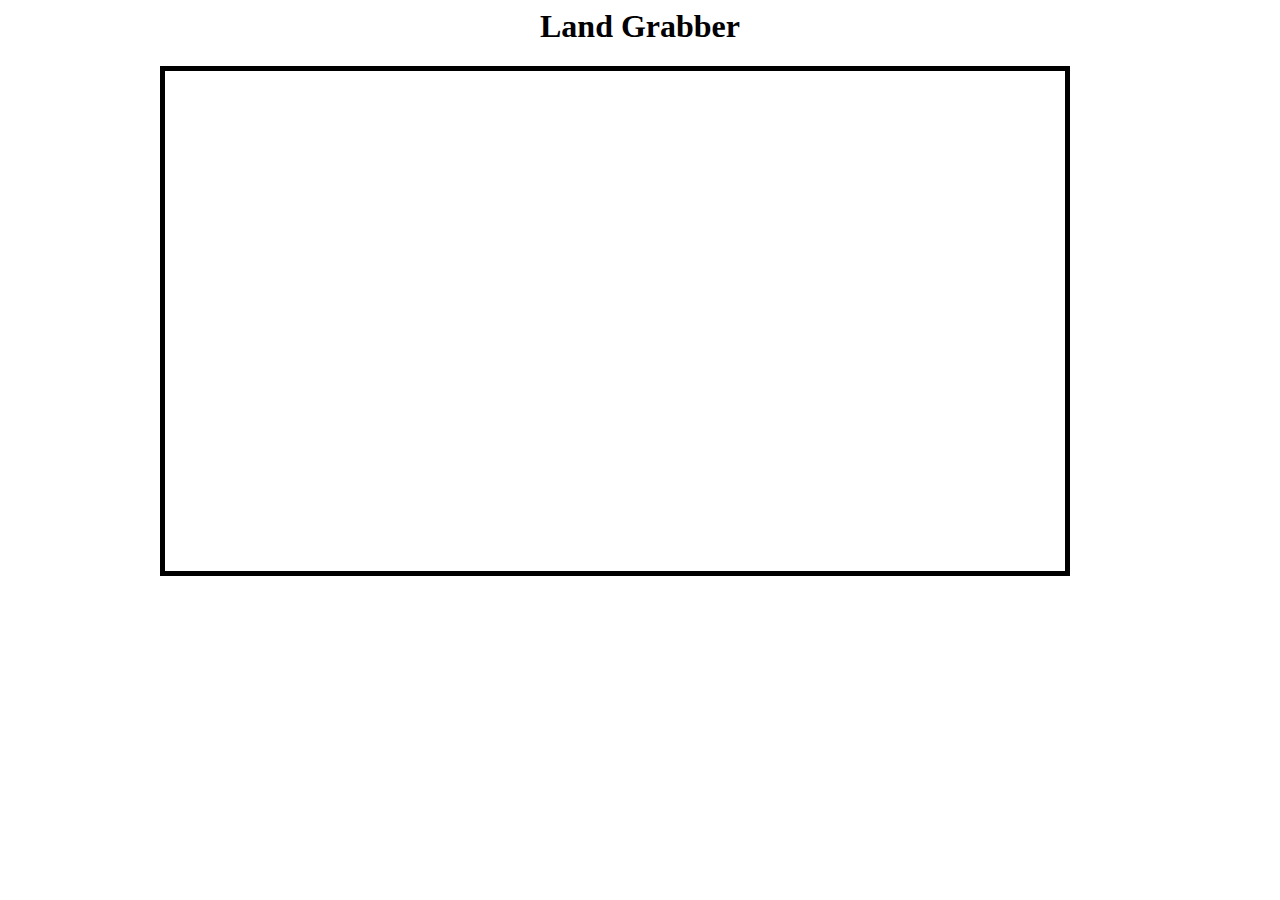
<file: index.html>
<html>
	<head>
		<title>Land Grabber</title>
	</head>
	<link rel="stylesheet" type="text/css" href="style/index.css"></link>
	<script src="http://yui.yahooapis.com/3.5.1/build/yui/yui-min.js"></script>
	<script src="javascript/game.js"></script>
	<body>
		<h1 class="game-title">Land Grabber</h1>
		<div class="msg"></div>
		<canvas id="playArea" width="900" height="500">Sorry your browser does not support HTML5</canvas>
	</body>
</html>
</file>
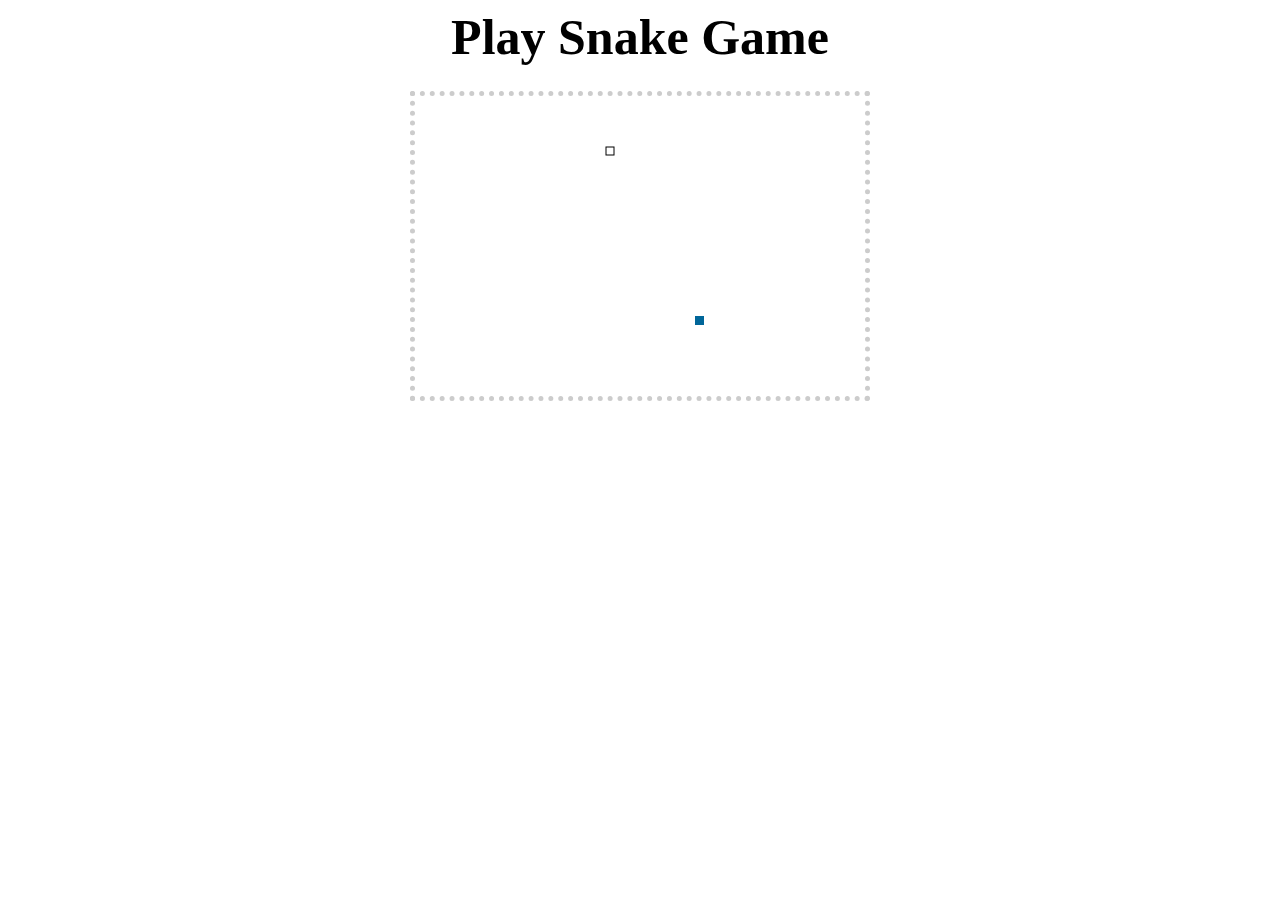
<file: experiments/snake.html>
<!-- Source: http://www.9lessons.info/2011/08/html5-snake-game.html-->
<html lang="en">
<head>
	<meta charset="utf-8" />
	<title>Land Grabber</title>
	<style type="text/css">
		body {
			text-align:center;
		}
		canvas { 
			border:5px dotted #ccc;
		}
		h1 { 
			font-size:50px; 
			text-align: center;
			margin: 0; 
			padding-bottom: 25px;
		}
	</style>
	<script type="text/javascript">
	function play_game() {
	var level = 160; // Game level, by decreasing will speed up
	var rect_w = 45; // Width 
	var rect_h = 30; // Height
	var inc_score = 50; // Score
	var snake_color = "#006699"; // Snake Color
	var ctx; // Canvas attributes
	var tn = []; // temp directions storage
	var x_dir = [-1, 0, 1, 0]; // position adjusments
	var y_dir = [0, -1, 0, 1]; // position adjusments
	var queue = [];
	var frog = 1; // defalut food
	var map = [];
	var MR = Math.random;
	var X = 5 + (MR() * (rect_w - 10)) | 0; // Calculate positions
	var Y = 5 + (MR() * (rect_h - 10)) | 0; // Calculate positions
	var direction = MR() * 3 | 0;
	var interval = 0;
	var score = 0;
	var sum = 0,
		easy = 0;
	var i, dir;
	// getting play area 
	var c = document.getElementById('playArea');
	ctx = c.getContext('2d');
	// Map positions
	for (i = 0; i < rect_w; i++) {
		map[i] = [];
	}
	// random placement of snake food


	function rand_frog() {
		var x, y;
		do {
			x = MR() * rect_w | 0;
			y = MR() * rect_h | 0;
		} while (map[x][y]);
		map[x][y] = 1;
		ctx.fillStyle = snake_color;
		ctx.strokeRect(x * 10 + 1, y * 10 + 1, 8, 8);
	}

	//Default somewhere placement 
	rand_frog();

	function set_game_speed() {
		if (easy) {
			X = (X + rect_w) % rect_w;
			Y = (Y + rect_h) % rect_h;
		}
		--inc_score;
		if (tn.length) {
			dir = tn.pop();
			if ((dir % 2) !== (direction % 2)) {
				direction = dir;
			}
		}
		if ((easy || (0 <= X && 0 <= Y && X < rect_w && Y < rect_h)) && 2 !== map[X][Y]) {
			if (1 === map[X][Y]) {
				score += Math.max(5, inc_score);
				inc_score = 50;
				rand_frog();
				frog++;
			}
			//ctx.fillStyle("#ffffff");
			ctx.fillRect(X * 10, Y * 10, 9, 9);
			map[X][Y] = 2;
			queue.unshift([X, Y]);
			X += x_dir[direction];
			Y += y_dir[direction];
			if (frog < queue.length) {
				dir = queue.pop()
				map[dir[0]][dir[1]] = 0;
				ctx.clearRect(dir[0] * 10, dir[1] * 10, 10, 10);
			}
		} else if (!tn.length) {
			var msg_score = document.getElementById("msg");
			msg_score.innerHTML = "Thank you for playing game.<br /> Your Score : <b>" + score + "</b><br /><br /><input type='button' value='Play Again' onclick='window.location.reload();' />";
			document.getElementById("playArea").style.display = 'none';
			window.clearInterval(interval);
		}
	}
	interval = window.setInterval(set_game_speed, level);
	document.onkeydown = function(e) {
		var code = e.keyCode - 37;
		if (0 <= code && code < 4 && code !== tn[0]) {
			tn.unshift(code);
		} else if (-5 == code) {
			if (interval) {
				window.clearInterval(interval);
				interval = 0;
			} else {
				interval = window.setInterval(set_game_speed, 60);
			}
		} else {
			dir = sum + code;
			if (dir == 44 || dir == 94 || dir == 126 || dir == 171) {
				sum += code
			} else if (dir === 218) easy = 1;
		}
	}
}
</script>
</head>
<body onload="play_game()">
	<h1>Play Snake Game</h1>
	<div id="msg"></div>
	<canvas id="playArea" width="450" height="300">Sorry your browser does not support HTML5</canvas>
</body>
</html>
</file>
<file: style/index.css>
canvas {
	border: 5px solid;
}

body {
	margin-left: auto;
	margin-right: auto;
	width: 960px;
}

.game-title {
	text-align: center;
}
</file>
